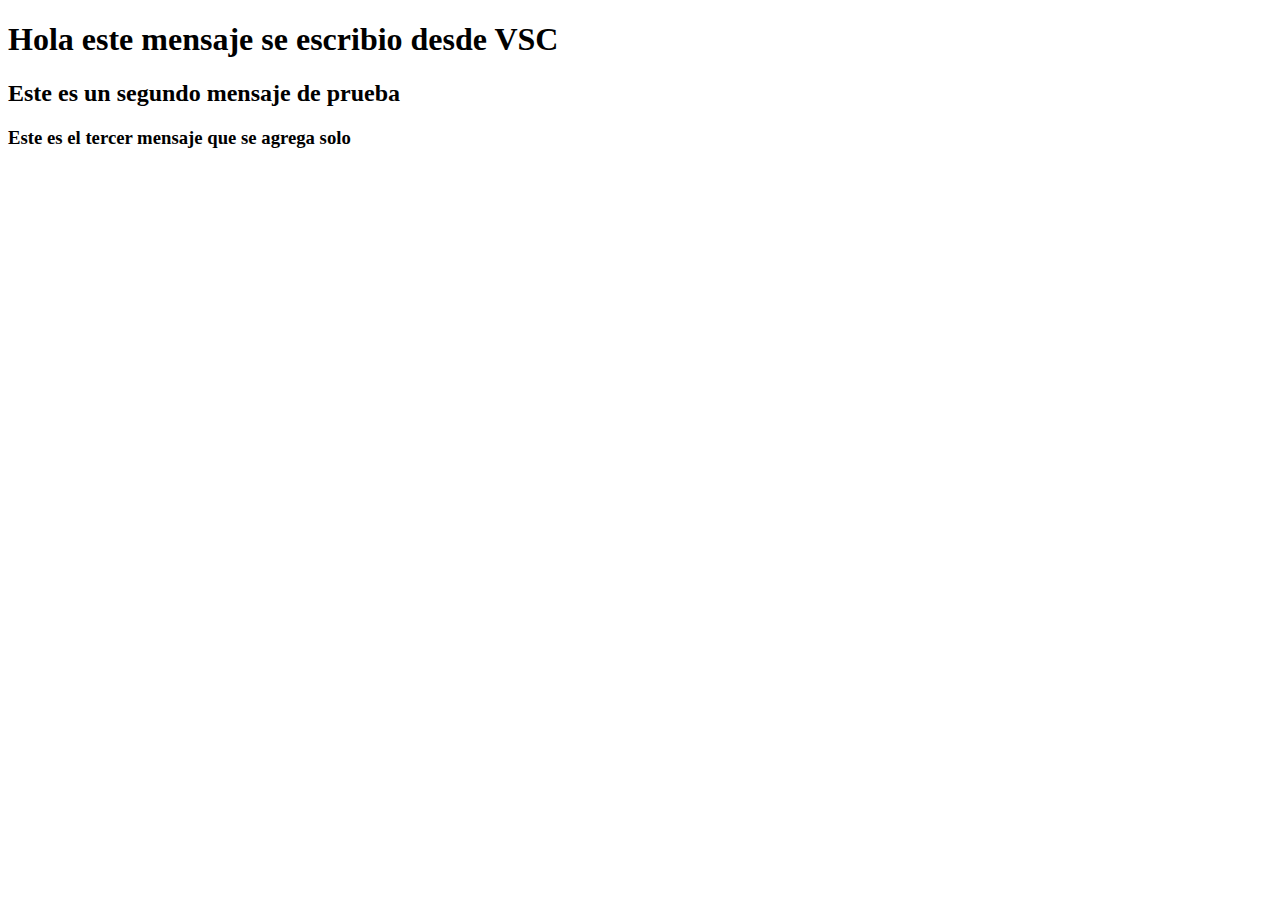
<file: html/index.html>
<!DOCTYPE html>
<html lang="en">
<head>
    <meta charset="UTF-8">
    <meta http-equiv="X-UA-Compatible" content="IE=edge">
    <meta name="viewport" content="width=device-width, initial-scale=1.0">
    <title>Document</title>
</head>
<body>
    <h1>Hola este mensaje se escribio desde VSC</h1>
    <h2>Este es un segundo mensaje de prueba</h2>
    <h3>Este es el tercer mensaje que se agrega solo</h3>
</body>
</html>
</file>
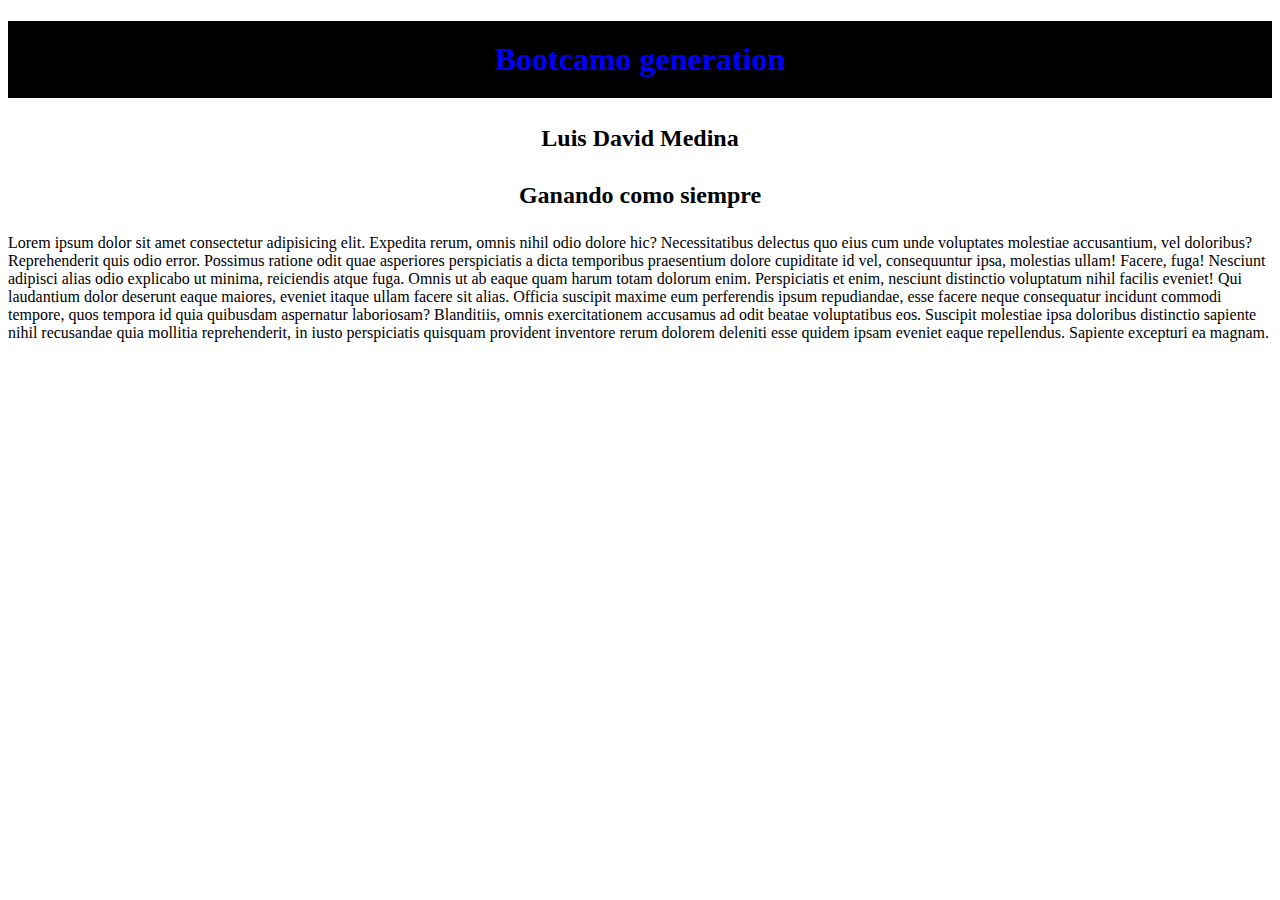
<file: saludo/index.html>
<!DOCTYPE html>
<html lang="es">
<head>
    <meta charset="UTF-8">
    <meta http-equiv="X-UA-Compatible" content="IE=edge">
    <meta name="viewport" content="width=device-width, initial-scale=1.0">
    <title>Saludo CH14</title>
    <link rel="stylesheet" href="style.css"> <!-- con este se conecta el diseño -->

</head>
<body>
    <h1>Bootcamo generation</h1>
    <h2>Luis David Medina</h2>
    <h2>Ganando como siempre</h2>
    <p>Lorem ipsum dolor sit amet consectetur adipisicing elit. Expedita rerum, omnis nihil odio dolore hic? Necessitatibus delectus quo eius cum unde voluptates molestiae accusantium, vel doloribus? Reprehenderit quis odio error.
    Possimus ratione odit quae asperiores perspiciatis a dicta temporibus praesentium dolore cupiditate id vel, consequuntur ipsa, molestias ullam! Facere, fuga! Nesciunt adipisci alias odio explicabo ut minima, reiciendis atque fuga.
    Omnis ut ab eaque quam harum totam dolorum enim. Perspiciatis et enim, nesciunt distinctio voluptatum nihil facilis eveniet! Qui laudantium dolor deserunt eaque maiores, eveniet itaque ullam facere sit alias.
    Officia suscipit maxime eum perferendis ipsum repudiandae, esse facere neque consequatur incidunt commodi tempore, quos tempora id quia quibusdam aspernatur laboriosam? Blanditiis, omnis exercitationem accusamus ad odit beatae voluptatibus eos.
    Suscipit molestiae ipsa doloribus distinctio sapiente nihil recusandae quia mollitia reprehenderit, in iusto perspiciatis quisquam provident inventore rerum dolorem deleniti esse quidem ipsam eveniet eaque repellendus. Sapiente excepturi ea magnam.</p>

    <script src="script.js"></script> <!-- con este se conecta el archivo .js -->

</body>
</html>
</file>
<file: saludo/style.css>
{
        padding: 0;
        margin: 0;
}


h1 {
    background-color: black;
    color: blue;
    padding: 20px;
    text-align: center;

}

h2{
    padding: 5px;
    text-align: center;
}
</file>
